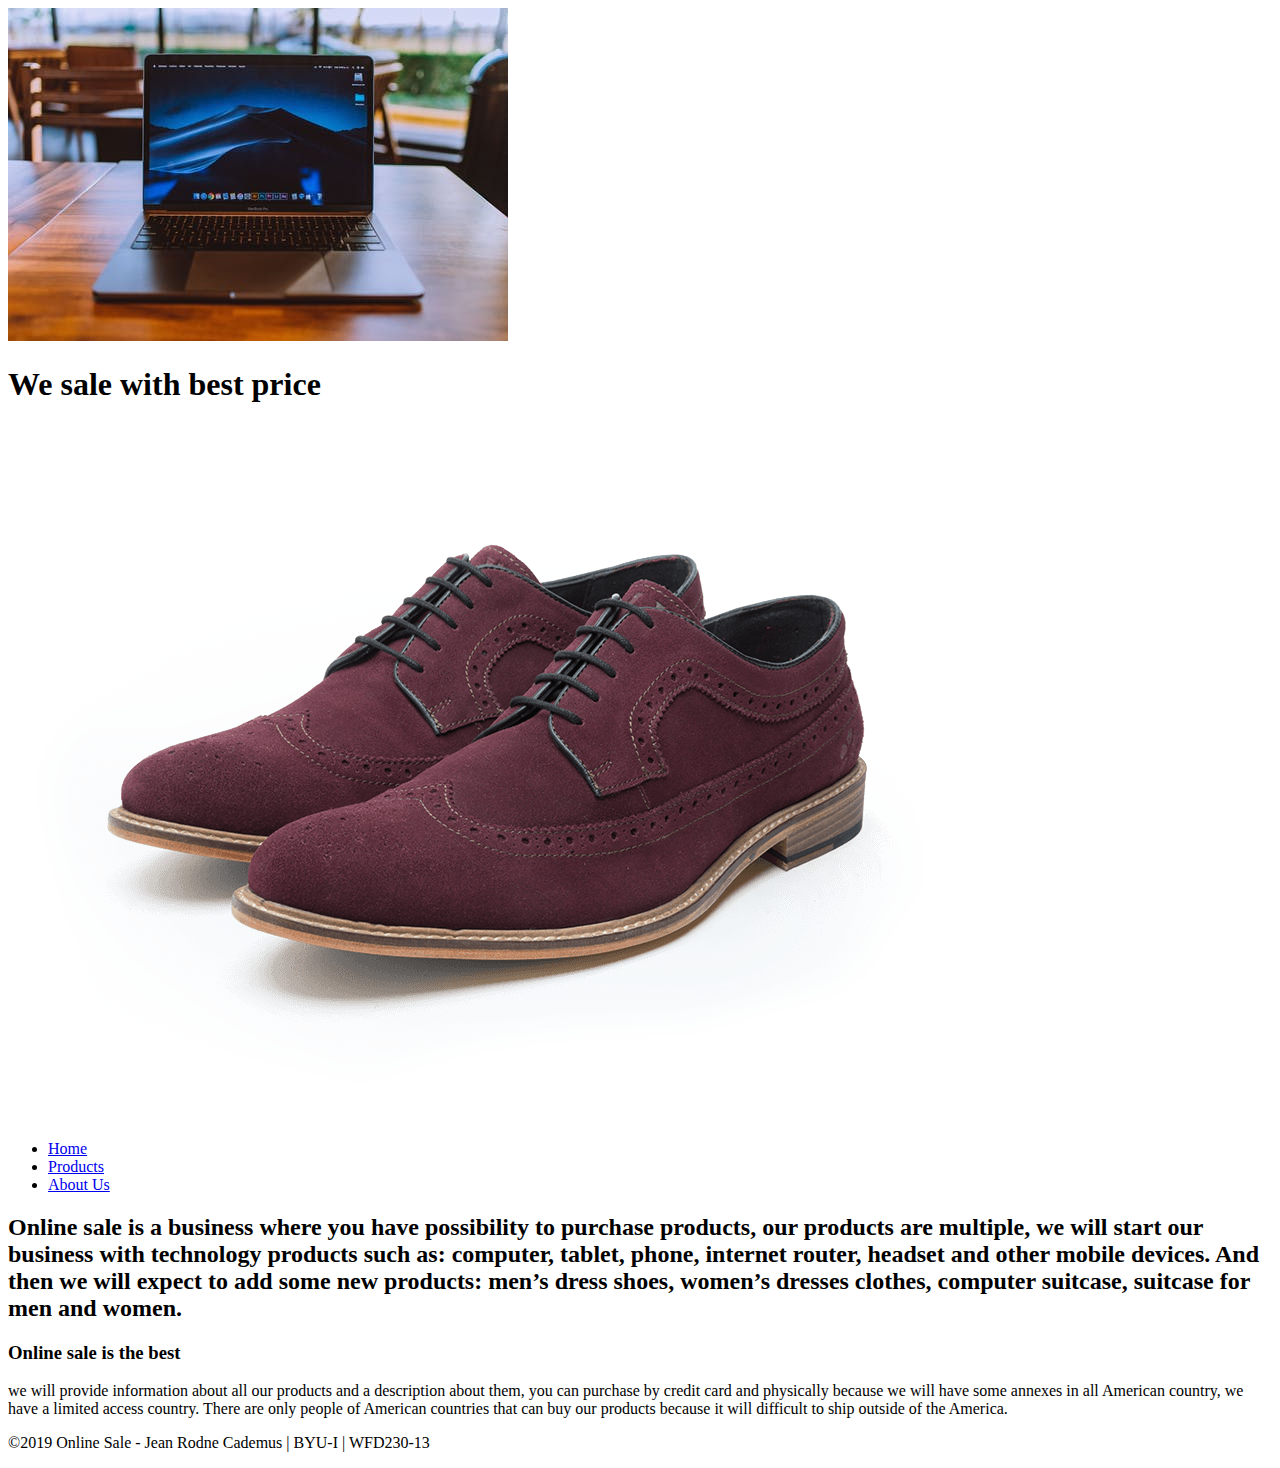
<file: assignments/lesson-4/preston-4.html>
<!DOCTYPE html>
<html lang="en-us">

<head>
    <meta name="viewport" content="width=device-width, initial-scale=1">
    <meta charset="utf-8">
    <title>Online Sale</title>

</head>

<body>
    <img src="images/computer.jpeg" alt="products">
    <h1>We sale with best price</h1>
    <header>
        <img id="shoes" src="images/shoes.png" alt="products">
        <nav>
            <ul>
                <li>
                    <a href="preston-4.html">Home</a>
                </li>
                <li>
                    <a href="products.html">Products</a>
                </li>
                <li>
                    <a href="aboutus.html">About Us</a>
                </li>
            </ul>
        </nav>
    </header>
    <main>
        <section class="headings">
            <div class="leftcol">
                <h2>Online sale is a business where you have possibility to purchase products, our products are multiple, we
                    will start our business with technology products such as: computer, tablet, phone, internet router, headset
                    and other mobile devices. And then we will expect to add some new products: men’s dress shoes, women’s
                    dresses clothes, computer suitcase, suitcase for men and women.</h2>
            </div>
            <div class="rightcol">
                <h3>Online sale is the best</h3>
                <p>we will provide information about all our products and a description about them, you can purchase by credit
                    card and physically because we will have some annexes in all American country, we have a limited access
                    country. There are only people of American countries that can buy our products because it will difficult
                    to ship outside of the America.</p>
            </div>

        </section>
    </main>
    <footer>
        <div class="motto">
            <p id="info">&copy;2019 Online Sale - Jean Rodne Cademus | BYU-I | WFD230-13</p>
        </div>
    </footer>
</body>

</html>
</file>
